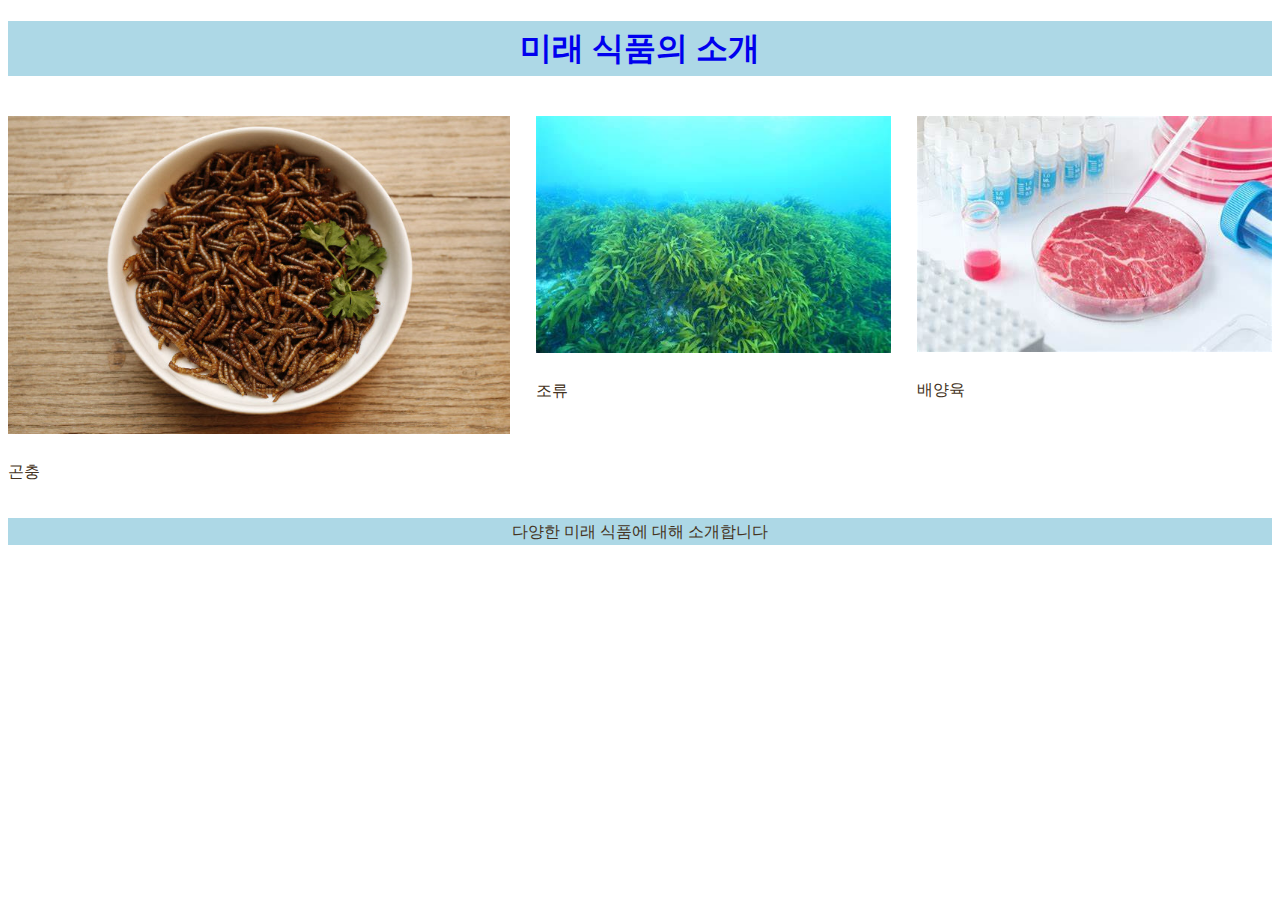
<file: index.html>
<!DOCTYPE html>
<html lang="ko">
	<head>
		<meta charset="utf-8">
		<title>미래 식품</title>
		<link rel="stylesheet" href="style.css">
	</head>
	<body>
		<header class="page-header">
			<h1><a href="index.html">미래 식품의 소개</a></h1>
		</header>
		<div class="container">
			<div class="item">
				<a href="insect.html"><img src="images/ins.jpg"></a>
				<p>곤충</p>
			</div>
			<div class="item">
				<a href="algae.html"><img src="images/alg.jpg"></a>
				<p>조류</p>
			</div>
			<div class="item">
				<a href="meat.html"><img src="images/mea.jpg"></a>
				<p>배양육</p>
			</div>
		</div>
	<footer>
		<p>다양한 미래 식품에 대해 소개합니다</p>
	</footer>
	</body>
</html>
</file>
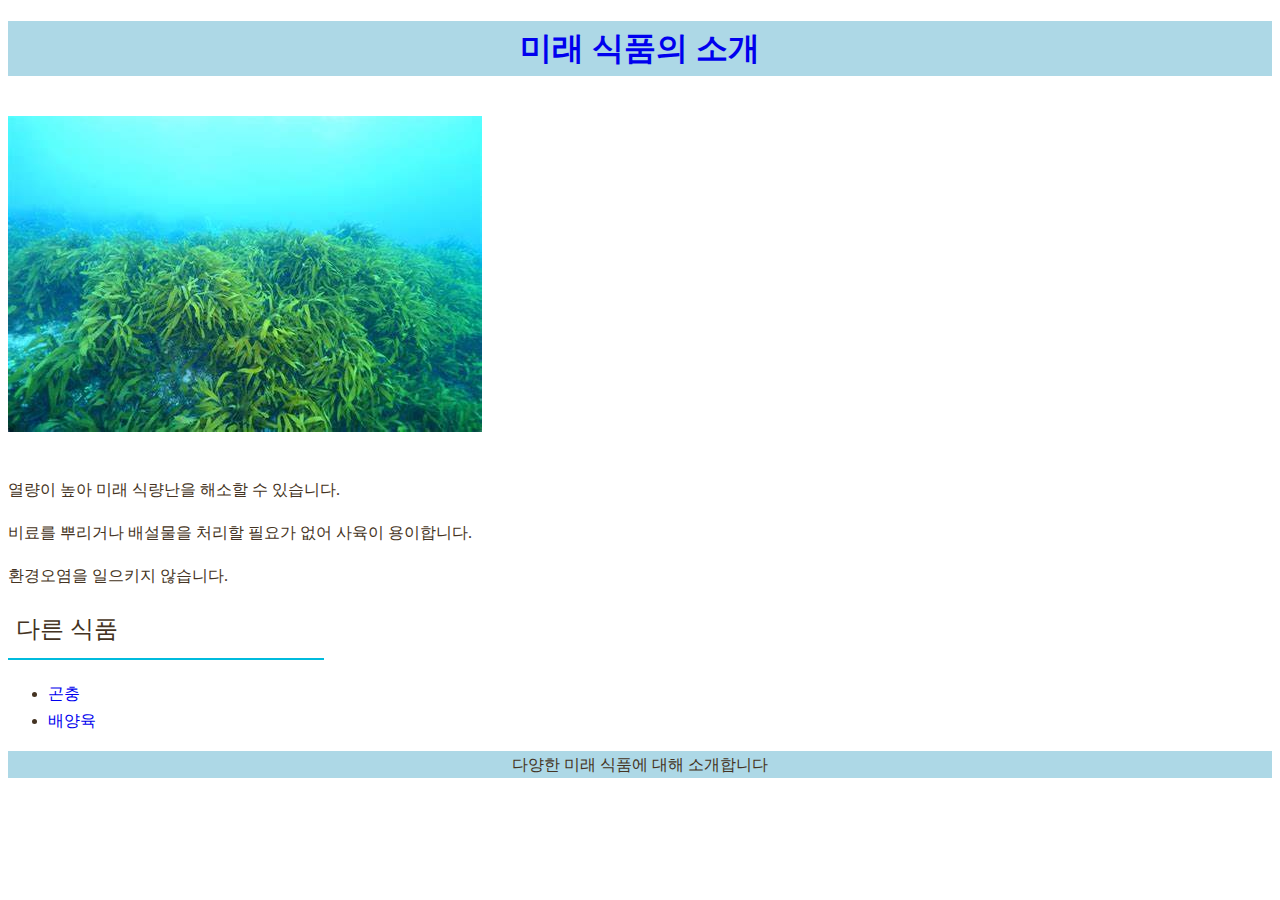
<file: algae.html>
<!DOCTYPE html>
<html lang="ko">
	<head>
		<meta charset="utf-8">
		<title>미래 식품-조류</title>
		<link rel="stylesheet" href="style.css">
	</head>
	<body>
		<header class="page-header">
			<h1><a href="index.html">미래 식품의 소개</a></h1>
		</header>
		<div class="contents wrapper">
			<article>
				<img src="images/alg.jpg">
				<p>열량이 높아 미래 식량난을 해소할 수 있습니다.</p>
				<P>비료를 뿌리거나 배설물을 처리할 필요가 없어 사육이 용이합니다.</P>
				<p>환경오염을 일으키지 않습니다.</p>
			</article>
			<aside>
				<h2 class="sub-title">다른 식품</h3>
				<ul class="sub-menu">
					<li><a href="insect.html">곤충</a></li>
					<li><a href="meat.html">배양육</a></li>
				</ul>
			</aside>
		</div>
	<footer>
		<p>다양한 미래 식품에 대해 소개합니다</p>
	</footer>
	</body>
</html>
</file>
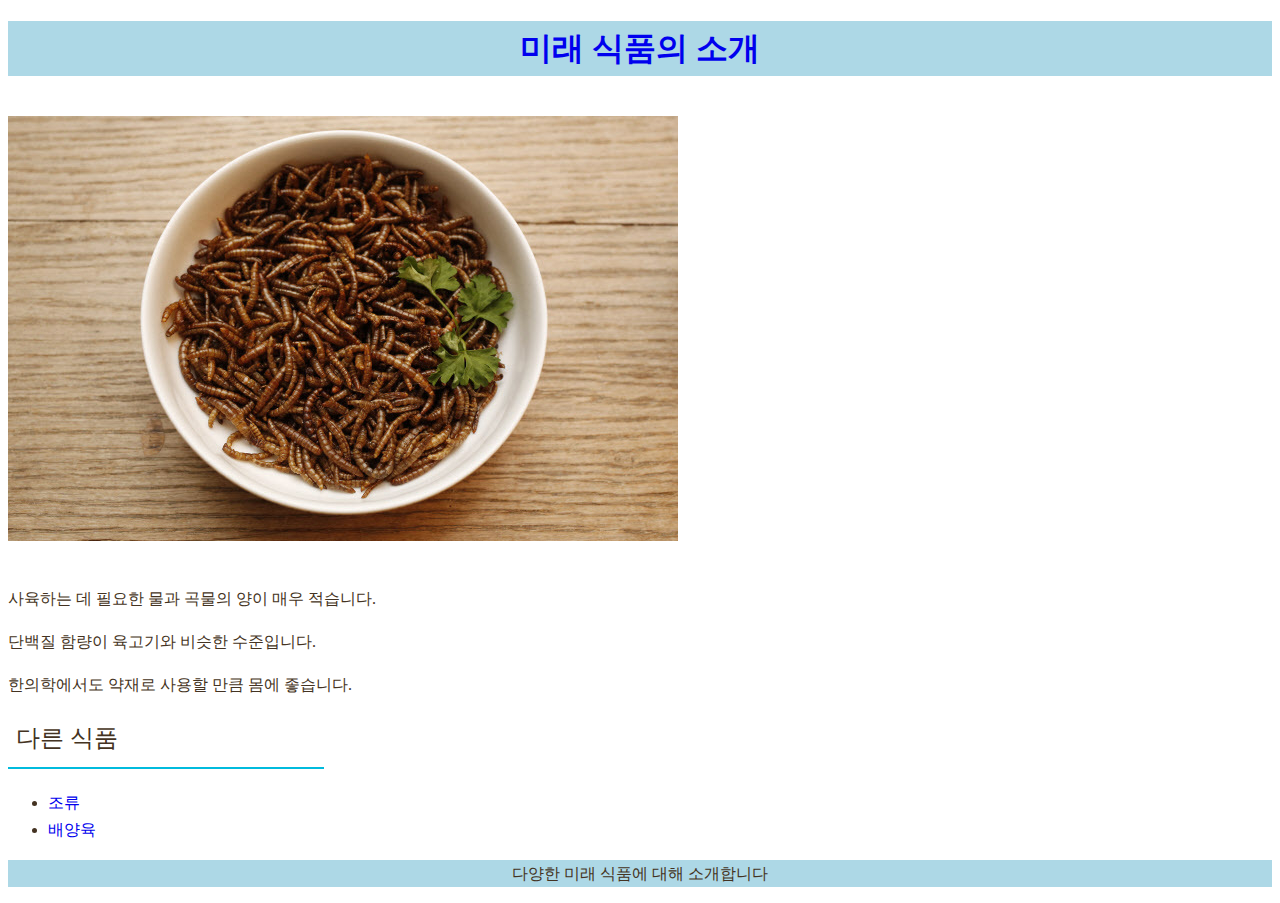
<file: insect.html>
<!DOCTYPE html>
<html lang="ko">
	<head>
		<meta charset="utf-8">
		<title>미래 식품-곤충</title>
		<link rel="stylesheet" href="style.css">
	</head>
	<body>
		<header class="page-header">
			<h1><a href="index.html">미래 식품의 소개</a></h1>
		</header>
		<div class="contents wrapper">
			<article>
				<img src="images/ins.jpg">
				<p>사육하는 데 필요한 물과 곡물의 양이 매우 적습니다.</p>
				<P>단백질 함량이 육고기와 비슷한 수준입니다.</P>
				<p>한의학에서도 약재로 사용할 만큼 몸에 좋습니다.</p>
			</article>
			<aside>
				<h2 class="sub-title">다른 식품</h3>
				<ul class="sub-menu">
					<li><a href="algae.html">조류</a></li>
					<li><a href="meat.html">배양육</a></li>
				</ul>
			</aside>
		</div>
	<footer>
		<p>다양한 미래 식품에 대해 소개합니다</p>
	</footer>
	</body>
</html>
</file>
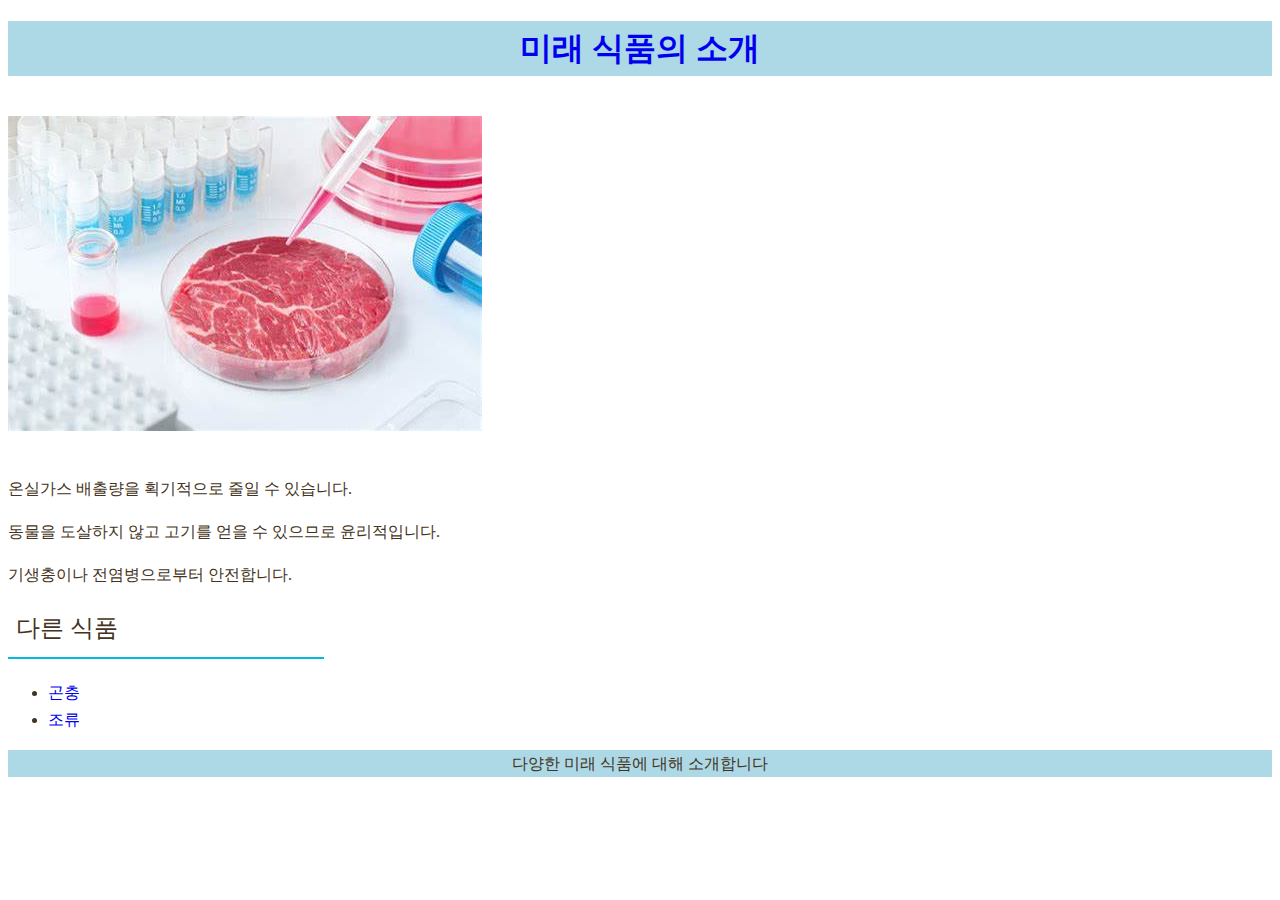
<file: meat.html>
<!DOCTYPE html>
<html lang="ko">
	<head>
		<meta charset="utf-8">
		<title>미래 식품-배양육</title>
		<link rel="stylesheet" href="style.css">
	</head>
	<body>
		<header class="page-header">
			<h1><a href="index.html">미래 식품의 소개</a></h1>
		</header>
		<div class="contents wrapper">
			<article>
				<img src="images/mea.jpg">
				<p>온실가스 배출량을 획기적으로 줄일 수 있습니다.</p>
				<p>동물을 도살하지 않고 고기를 얻을 수 있으므로 윤리적입니다.</p>
				<p>기생충이나 전염병으로부터 안전합니다.</p>
			</article>
			<aside>
				<h2 class="sub-title">다른 식품</h3>
				<ul class="sub-menu">
					<li><a href="insect.html">곤충</a></li>
					<li><a href="algae.html">조류</a></li>
				</ul>
			</aside>
		</div>
	<footer>
		<p>다양한 미래 식품에 대해 소개합니다</p>
	</footer>
	</body>
</html>
</file>
<file: style.css>
@charset "UTF-8";

html{
  font-size: 100%;
}
body{
  font-family: "나눔고딕", NanumGothic, "맑은고딕", MalgunGothic, "Apple SD Gothic Neo", san-serif;
  line-height: 1.7;
  color: #432;
}
a{
  text-decoration: none;
}
img{
  max-width: 100%;
}

footer{
  background: lightblue;
  text-align: center;
}

article{
  width: 70%;
}

article img{
  margin-bottom: 20px;
}
article p{
  margin-bottom: 1rem;
}

aside{
  width: 25%;
}

.page-header{
  height 150px;
  margin-bottom: 40px;
  background-color: lightblue;
  text-align: center;
}

.container{
  display: flex;
  gap: 26px;
}

.sub-title{
  font-size:1.5rem;
  padding:0 8px 8px;
  border-bottom: 2px #0bd solid;
  font-weight: normal;
}

aside p{
  padding: 12px 10px;
}
</file>
